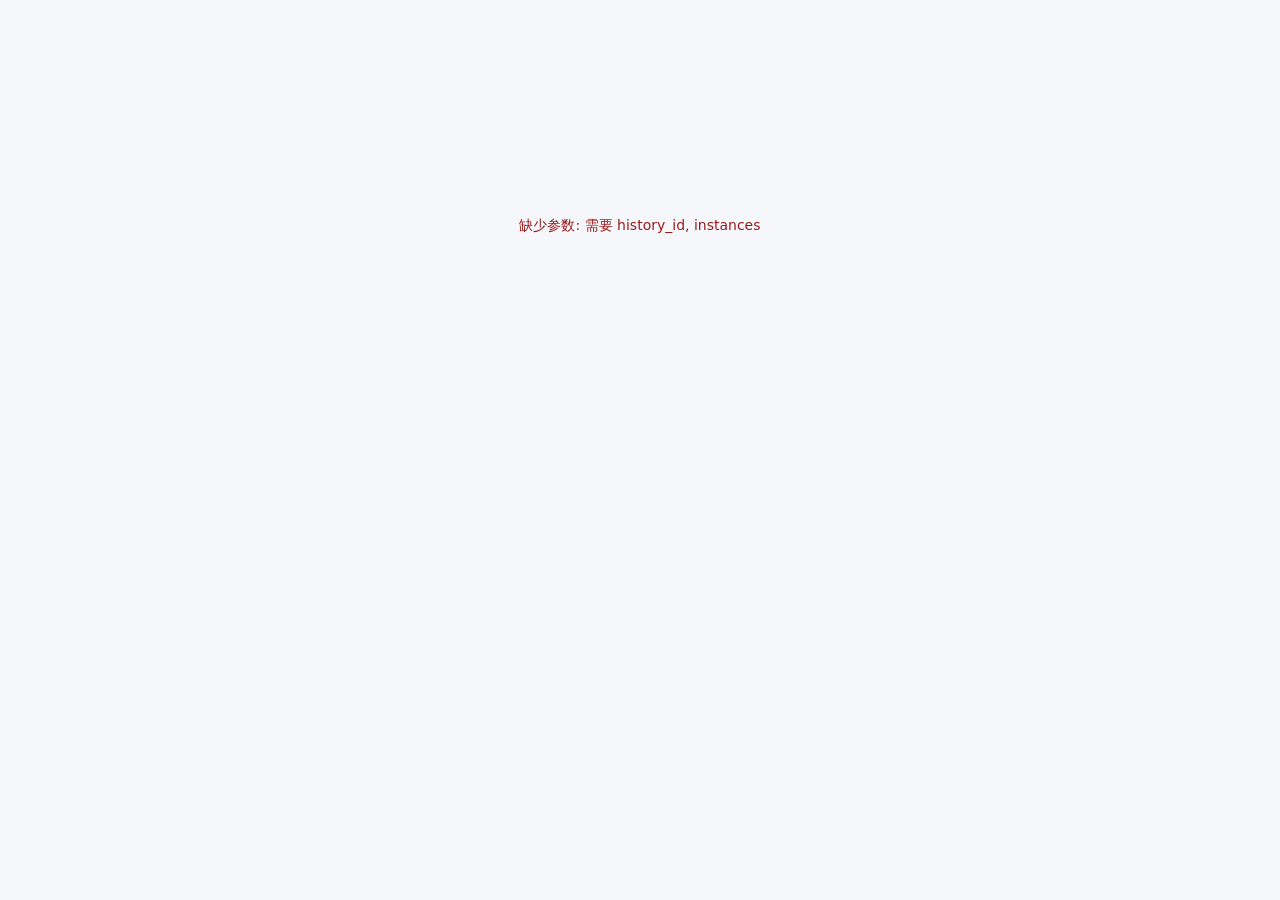
<file: server/app/web/report-diff.html>
<!DOCTYPE html>
<html lang="zh-CN">
<head>
<meta charset="UTF-8">
<meta name="viewport" content="width=device-width, initial-scale=1.0">
<meta name="color-scheme" content="light dark">
<meta name="theme-color" content="#f6f7fb" media="(prefers-color-scheme:light)">
<meta name="theme-color" content="#080b12" media="(prefers-color-scheme:dark)">
<title>Report Diff</title>
<style>
:root {
  --color-bg: #f6f7fb;
  --color-surface: #ffffff;
  --color-text: #111827;
  --color-text-secondary: #64748b;
  --color-text-muted: #94a3b8;
  --color-border: #e2e8f0;
  --color-primary: #0f766e;
  --color-primary-soft: #ccfbf1;
  --color-diff-removed-bg: #fee2e2;
  --color-diff-removed-text: #991b1b;
  --color-diff-removed-gutter: #fca5a5;
  --color-diff-added-bg: #dcfce7;
  --color-diff-added-text: #166534;
  --color-diff-added-gutter: #86efac;
  --color-diff-empty-bg: #f1f5f9;
  color-scheme: light;
}
@media (prefers-color-scheme: dark) {
  :root {
    --color-bg: #080b12;
    --color-surface: #0f172a;
    --color-text: #e5e7eb;
    --color-text-secondary: #94a3b8;
    --color-text-muted: #64748b;
    --color-border: #1f2937;
    --color-primary: #2dd4bf;
    --color-primary-soft: rgba(45,212,191,0.14);
    --color-diff-removed-bg: #450a0a;
    --color-diff-removed-text: #fca5a5;
    --color-diff-removed-gutter: #991b1b;
    --color-diff-added-bg: #064e3b;
    --color-diff-added-text: #86efac;
    --color-diff-added-gutter: #166534;
    --color-diff-empty-bg: #1e293b;
    color-scheme: dark;
  }
}
* { box-sizing: border-box; margin: 0; padding: 0; }
body {
  font-family: "SF Mono", Consolas, "Liberation Mono", monospace;
  background: var(--color-bg);
  color: var(--color-text);
  line-height: 1.6;
  font-size: 13px;
}
.diff-header {
  position: sticky;
  top: 0;
  z-index: 20;
  display: flex;
  justify-content: space-between;
  align-items: center;
  gap: 12px;
  padding: 12px 18px;
  background: var(--color-surface);
  border-bottom: 1px solid var(--color-border);
  font-family: system-ui, -apple-system, sans-serif;
  flex-wrap: wrap;
}
.diff-toolbar {
  position: sticky;
  top: 66px;
  z-index: 19;
  background: var(--color-surface);
}
.diff-toolbar .selector-bar {
  display: flex;
  gap: 12px;
  align-items: center;
  padding: 8px 18px;
  background: var(--color-surface);
  border-bottom: 1px solid var(--color-border);
  font-family: system-ui, -apple-system, sans-serif;
  font-size: 13px;
  flex-wrap: wrap;
}
.diff-toolbar .selector-bar label {
  color: var(--color-text-secondary);
  font-weight: 600;
  display: flex;
  align-items: center;
  gap: 4px;
}
.diff-toolbar .selector-bar select {
  padding: 4px 8px;
  border-radius: 6px;
  border: 1px solid var(--color-border);
  background: var(--color-bg);
  color: var(--color-text);
  font-size: 13px;
  font-family: inherit;
  cursor: pointer;
}
.diff-toolbar .selector-bar select:focus {
  outline: none;
  border-color: var(--color-primary);
}
.diff-labels {
  display: grid;
  grid-template-columns: 1fr 1fr;
  border-bottom: 1px solid var(--color-border);
}
.diff-label {
  padding: 8px 14px;
  font-size: 12px;
  font-weight: 800;
  font-family: system-ui, -apple-system, sans-serif;
  background: var(--color-surface);
  border-bottom: 2px solid transparent;
}
.diff-label:first-child {
  border-right: 1px solid var(--color-border);
  border-bottom-color: var(--color-diff-removed-gutter);
}
.diff-label:last-child {
  border-bottom-color: var(--color-diff-added-gutter);
}

.diff-table {
  width: 100%;
  border-collapse: collapse;
  table-layout: fixed;
}
.diff-table td {
  padding: 2px 10px;
  vertical-align: top;
  white-space: pre-wrap;
  overflow-wrap: break-word;
  line-height: 1.55;
}
.gutter {
  width: 52px;
  text-align: right;
  padding: 2px 8px !important;
  color: var(--color-text-muted);
  user-select: none;
  font-size: 11px;
}
.diff-header h1 { font-size: 16px; font-weight: 800; }
.diff-header .diff-status {
  font-size: 13px; padding: 4px 10px; border-radius: 999px; font-weight: 700;
}
.diff-status.same { background: #dcfce7; color: #166534; }
.diff-status.different { background: #fee2e2; color: #991b1b; }
.line-left, .line-right { width: 50%; }
.line-left { border-right: 1px solid var(--color-border); }
tr.same td { background: transparent; }
tr.same td.gutter { color: var(--color-text-muted); }
tr.removed td { background: var(--color-diff-removed-bg); }
tr.removed td.gutter { background: var(--color-diff-removed-gutter); color: var(--color-diff-removed-text); }
tr.removed td.line-left { color: var(--color-diff-removed-text); }
tr.removed td.line-right { background: var(--color-diff-empty-bg); }
tr.added td { background: var(--color-diff-added-bg); }
tr.added td.gutter { background: var(--color-diff-added-gutter); color: var(--color-diff-added-text); }
tr.added td.line-right { color: var(--color-diff-added-text); }
tr.added td.line-left { background: var(--color-diff-empty-bg); }

.diff-summary {
  display: flex;
  gap: 16px;
  font-size: 12px;
  font-family: system-ui, -apple-system, sans-serif;
  flex-wrap: wrap;
}
.diff-summary .removed { color: var(--color-diff-removed-text); font-weight: 800; }
.diff-summary .added { color: var(--color-diff-added-text); font-weight: 800; }
.diff-summary .unchanged { color: var(--color-text-muted); }

.mode-bar {
  display: flex;
  gap: 6px;
  align-items: center;
  padding: 6px 18px;
  background: var(--color-surface);
  border-bottom: 1px solid var(--color-border);
  font-family: system-ui, -apple-system, sans-serif;
  font-size: 12px;
}
.mode-bar .btn-mode {
  padding: 3px 10px;
  border-radius: 6px;
  border: 1px solid var(--color-border);
  background: transparent;
  color: var(--color-text-secondary);
  cursor: pointer;
  font-size: 12px;
  font-family: inherit;
}
.mode-bar .btn-mode.active {
  background: var(--color-primary);
  color: #fff;
  border-color: var(--color-primary);
}
.mode-bar .btn-mode:hover:not(.active) { background: var(--color-border); }

.raw-panel {
  padding: 16px 18px;
}
.raw-panel h3 {
  font-size: 14px;
  font-family: system-ui, -apple-system, sans-serif;
  margin-bottom: 10px;
}
.raw-panel .raw-content {
  max-height: 60vh;
  overflow-y: auto;
  white-space: pre-wrap;
  font-size: 12px;
  line-height: 1.5;
  padding: 12px;
  background: var(--color-surface);
  border: 1px solid var(--color-border);
  border-radius: 6px;
}

.loading {
  display: flex;
  justify-content: center;
  align-items: center;
  min-height: 50vh;
  color: var(--color-text-muted);
  font-family: system-ui, -apple-system, sans-serif;
  font-size: 14px;
}
.error {
  display: flex;
  justify-content: center;
  align-items: center;
  min-height: 50vh;
  color: #991b1b;
  font-family: system-ui, -apple-system, sans-serif;
  font-size: 14px;
}
.no-diff {
  display: flex;
  justify-content: center;
  align-items: center;
  min-height: 50vh;
  color: var(--color-text-muted);
  font-family: system-ui, -apple-system, sans-serif;
  font-size: 14px;
}
</style>
</head>
<body>
<div id="root">
  <div class="loading">Loading diff...</div>
</div>

<script>
function escapeHtml(str) {
  const d = document.createElement('div');
  d.textContent = str;
  return d.innerHTML;
}

// ── Cleaning logic (rules fetched from server) ──
var _skipPatterns = [];
var _prefixReplacements = [];
var _rulesReady = false;
var _rulesPromise = null;

function fetchCleaningRules() {
  if (_rulesPromise) return _rulesPromise;
  _rulesPromise = fetch('/api/cleaning-rules')
    .then(function(res) { return res.json(); })
    .then(function(rules) {
      _skipPatterns = rules.skip_patterns || [];
      _prefixReplacements = rules.prefix_replacements || [];
      _rulesReady = true;
    })
    .catch(function() {
      // Fallback: hardcoded defaults so page still works if API fails
      _skipPatterns = ['SingleMessageQueueSys ReadFrame:\\s*\\d+', 'ClientLog:'];
      _prefixReplacements = [['ServerGamePlayModules.', ''], ['UnityHotfix.', ''], ['GameplayModules.', '']];
      _rulesReady = true;
    });
  return _rulesPromise;
}

function shouldSkipLine(rawLine) {
  for (var i = 0; i < _skipPatterns.length; i++) {
    if (new RegExp(_skipPatterns[i]).test(rawLine)) return true;
  }
  return false;
}

function cleanCommonPrefixes(line) {
  for (var i = 0; i < _prefixReplacements.length; i++) {
    line = line.split(_prefixReplacements[i][0]).join(_prefixReplacements[i][1]);
  }
  return line;
}

/** Format numbers to 4 decimal places. */
function formatNumbersStrict(text) {
  return text.replace(/(?<![\w.])-?\d+(?:\.\d+)?(?![\w.])/g, function(m) {
    var val = parseFloat(m);
    if (!isNaN(val)) {
      if (Object.is(val, -0) || val === 0) return '0.0000';
      return val.toFixed(4);
    }
    return m;
  });
}

/**
 * Clean a single line.
 * @param {string} line - raw line
 * @param {boolean} cleanId - whether to normalize dynamic IDs
 * @param {object} idMap - shared ID mapping for this file
 * @returns {string} cleaned line
 */
function getCleanContent(line, cleanId, idMap) {
  line = line.trim();
  if (!line) return '';

  // 1. Remove [BattleLog_xxx] header
  line = line.replace(/^\[BattleLog_[^\]]+\]\s*/, '');
  // Remove [Frame:] prefix
  if (/\[Frame:\]/.test(line)) {
    line = line.split('[Frame:]')[1] || '';
  } else {
    // Remove timestamp + log level prefix like "2026-07-08 12:34:56 [INFO] "
    line = line.replace(/^\d{4}-\d{2}-\d{2}.*?\[[A-Z]+\]\s*/, '');
  }

  // 2. Remove namespace prefixes
  line = cleanCommonPrefixes(line);

  // 3. Dynamic ID handling
  if (cleanId) {
    line = line.replace(/Identify:(\d+)/g, function(match, originalId) {
      if (!(originalId in idMap)) {
        idMap[originalId] = Object.keys(idMap).length + 1;
      }
      return 'Identify:__ID_' + idMap[originalId] + '__';
    });
  }
  line = line.replace(/Version:\d+/g, 'Version:ID');

  // 4. Format numbers
  line = formatNumbersStrict(line);

  // 5. Restore ID format
  if (cleanId) {
    line = line.replace(/Identify:__ID_(\d+)__/g, 'Identify:$1');
  }

  return line.trim();
}

/**
 * Process raw report text through the cleaning pipeline.
 * Returns an object { cleaned, raw } with line arrays.
 */
function processReport(reportText, cleanId) {
  var idMap = {};
  var rawLines = [];
  var cleanedLines = [];
  var lines = reportText.split('\n');
  for (var i = 1; i < lines.length; i++) {
    var raw = lines[i];
    if (shouldSkipLine(raw)) continue;
    var clean = getCleanContent(raw, cleanId, idMap);
    rawLines.push(raw);
    cleanedLines.push(clean);
  }
  return { raw: rawLines, cleaned: cleanedLines };
}

// ── Diff computation ──

function computeDiff(linesBase, linesCmp) {
  var maxLen = Math.max(linesBase.length, linesCmp.length);
  var result = [];
  for (var i = 0; i < maxLen; i++) {
    var baseLine = i < linesBase.length ? linesBase[i] : null;
    var cmpLine = i < linesCmp.length ? linesCmp[i] : null;
    if (baseLine === cmpLine) {
      result.push({ type: 'same', leftNum: i + 1, rightNum: i + 1, left: baseLine, right: cmpLine });
    } else if (baseLine !== null && cmpLine === null) {
      result.push({ type: 'removed', leftNum: i + 1, rightNum: null, left: baseLine, right: '' });
    } else if (baseLine === null && cmpLine !== null) {
      result.push({ type: 'added', leftNum: null, rightNum: i + 1, left: '', right: cmpLine });
    } else {
      result.push({ type: 'removed', leftNum: i + 1, rightNum: null, left: baseLine, right: '' });
      result.push({ type: 'added', leftNum: null, rightNum: i + 1, left: '', right: cmpLine });
    }
  }
  return result;
}

// ── Render ──

var _baseText = '', _cmpText = '';
var _baseLabel = '', _cmpLabel = '';
var _cleanId = true;
var _instanceIds = [];
var _instanceLabels = {};
var _allReports = {};
var _currentLeftIdx = 0;
var _currentRightIdx = 1;

function renderDiffTable(linesA, linesB, labelA, labelB, activeMode) {
  activeMode = activeMode || 'cleaned';
  var diff = computeDiff(linesA, linesB);

  var addedCount = 0, removedCount = 0, sameCount = 0;
  for (var i = 0; i < diff.length; i++) {
    if (diff[i].type === 'same') sameCount++;
    else if (diff[i].type === 'removed') removedCount++;
    else if (diff[i].type === 'added') addedCount++;
  }

  var isSame = addedCount === 0 && removedCount === 0;

  var tableRows = '';
  for (var i = 0; i < diff.length; i++) {
    var row = diff[i];
    tableRows += '<tr class="' + row.type + '">' +
      '<td class="gutter">' + (row.leftNum !== null ? row.leftNum : '') + '</td>' +
      '<td class="line-left">' + (row.left !== null ? escapeHtml(row.left) : '') + '</td>' +
      '<td class="gutter">' + (row.rightNum !== null ? row.rightNum : '') + '</td>' +
      '<td class="line-right">' + (row.right !== null ? escapeHtml(row.right) : '') + '</td>' +
      '</tr>';
  }

  var root = document.getElementById('root');
  var selectorHtml = buildSelectorBar();
  root.innerHTML = '<div class="diff-header">' +
    '<div>' +
      '<h1>Report Diff</h1>' +
      '<div class="diff-summary">' +
        '<span class="' + (isSame ? 'same' : 'different') + ' diff-status">' + (isSame ? '完全相同' : '存在差异') + '</span>' +
        '<span class="unchanged">' + sameCount + ' 行相同</span>' +
        (removedCount > 0 ? '<span class="removed">-' + removedCount + '</span>' : '') +
        (addedCount > 0 ? '<span class="added">+' + addedCount + '</span>' : '') +
      '</div>' +
    '</div>' +
  '</div>' +
  '<div class="diff-toolbar">' +
    selectorHtml +
    '<div class="mode-bar">' +
      '<span style="color:var(--color-text-muted)">对比模式:</span>' +
      '<button class="btn-mode" id="mode-cleaned" onclick="switchMode(\'cleaned\')">清洗后</button>' +
      '<button class="btn-mode" id="mode-raw" onclick="switchMode(\'raw\')">原始</button>' +
      '<span style="margin:0 8px;color:var(--color-border)">|</span>' +
      '<label style="display:flex;align-items:center;gap:4px;cursor:pointer">' +
        '<input type="checkbox" id="chk-clean-id" ' + (_cleanId ? 'checked ' : '') + 'onchange="toggleCleanId()">' +
        '<span>归一化ID</span>' +
      '</label>' +
      '<span style="margin:0 8px;color:var(--color-border)">|</span>' +
      '<button class="btn-mode" onclick="jumpToNextDiff()" title="快捷键: N / J">下一个差异 &darr;</button>' +
      '<span style="margin:0 8px;color:var(--color-border)">|</span>' +
      '<button class="btn-mode" id="mode-raw-view" onclick="switchMode(\'raw-view\')">查看原文件</button>' +
    '</div>' +
    '<div class="diff-labels">' +
      '<div class="diff-label">' + escapeHtml(labelA) + '</div>' +
      '<div class="diff-label">' + escapeHtml(labelB) + '</div>' +
    '</div>' +
  '</div>' +
  '<div id="diff-body">' +
    '<table class="diff-table">' + tableRows + '</table>' +
  '</div>';

  document.getElementById('mode-' + activeMode).classList.add('active');
}

function renderRawView() {
  var root = document.getElementById('root');
  var header = root.querySelector('.diff-header');
  var modeBar = root.querySelector('.mode-bar');
  var labels = root.querySelector('.diff-labels');

  root.innerHTML = '<div class="diff-header">' +
    '<div><h1>Report Diff — 原文件内容</h1></div>' +
  '</div>' +
  '<div class="mode-bar">' +
    '<button class="btn-mode" onclick="switchMode(\'cleaned\')">返回对比</button>' +
  '</div>' +
  '<div style="display:grid;grid-template-columns:1fr 1fr;gap:1px;background:var(--color-border)">' +
    '<div class="raw-panel">' +
      '<h3>' + escapeHtml(_baseLabel) + '</h3>' +
      '<div class="raw-content"><code>' + escapeHtml(_baseText) + '</code></div>' +
    '</div>' +
    '<div class="raw-panel">' +
      '<h3>' + escapeHtml(_cmpLabel) + '</h3>' +
      '<div class="raw-content"><code>' + escapeHtml(_cmpText) + '</code></div>' +
    '</div>' +
  '</div>';
}

var _currentMode = 'cleaned';
var _processedBase = null;
var _processedCmp = null;

function buildSelectorBar() {
  if (_instanceIds.length < 2) return '';
  var options = '';
  for (var i = 0; i < _instanceIds.length; i++) {
    var id = _instanceIds[i];
    var name = _instanceLabels[id] || id;
    options += '<option value="' + i + '">' + escapeHtml(name) + '</option>';
  }
  return '<div class="selector-bar">' +
    '<label>左侧: <select id="sel-left" onchange="onSelectorChange()">' +
      options.replace('value="' + _currentLeftIdx + '"', 'value="' + _currentLeftIdx + '" selected') +
    '</select></label>' +
    '<label>右侧: <select id="sel-right" onchange="onSelectorChange()">' +
      options.replace('value="' + _currentRightIdx + '"', 'value="' + _currentRightIdx + '" selected') +
    '</select></label>' +
    '<span style="color:var(--color-text-muted);font-size:11px">选择不同实例进行对比</span>' +
  '</div>';
}

function onSelectorChange() {
  var leftIdx = parseInt(document.getElementById('sel-left').value);
  var rightIdx = parseInt(document.getElementById('sel-right').value);
  if (leftIdx === _currentLeftIdx && rightIdx === _currentRightIdx) return;
  if (leftIdx === rightIdx && _instanceIds.length > 1) {
    // revert
    document.getElementById('sel-left').value = _currentLeftIdx;
    document.getElementById('sel-right').value = _currentRightIdx;
    return;
  }
  _currentLeftIdx = leftIdx;
  _currentRightIdx = rightIdx;
  var leftId = _instanceIds[leftIdx];
  var rightId = _instanceIds[rightIdx];
  _baseText = _allReports[leftId] || '';
  _cmpText = _allReports[rightId] || '';
  _baseLabel = _instanceLabels[leftId] || leftId;
  _cmpLabel = _instanceLabels[rightId] || rightId;
  _processedBase = processReport(_baseText, _cleanId);
  _processedCmp = processReport(_cmpText, _cleanId);
  switchMode(_currentMode === 'raw-view' ? 'cleaned' : _currentMode);
}

function switchMode(mode) {
  _currentMode = mode;
  if (mode === 'raw-view') {
    renderRawView();
    return;
  }

  var linesA, linesB;
  if (mode === 'cleaned') {
    linesA = _processedBase.cleaned;
    linesB = _processedCmp.cleaned;
  } else {
    // Switch to raw mode: auto-uncheck normalize ID since it's not applicable
    linesA = _processedBase.raw;
    linesB = _processedCmp.raw;
    var chk = document.getElementById('chk-clean-id');
    if (chk) { chk.checked = false; _cleanId = false; }
  }
  renderDiffTable(linesA, linesB, _baseLabel, _cmpLabel, mode);
  document.getElementById('mode-' + mode).classList.add('active');
}

function toggleCleanId() {
  _cleanId = document.getElementById('chk-clean-id').checked;
  _processedBase = processReport(_baseText, _cleanId);
  _processedCmp = processReport(_cmpText, _cleanId);

  // 归一化ID只作用于清洗后内容；如果当前在原始模式，点击后切回清洗后对比
  if (_currentMode === 'raw') {
    switchMode('cleaned');
  } else {
    switchMode(_currentMode);
  }
}

// ── Load ──

async function loadDiff() {
  var params = new URLSearchParams(window.location.search);
  var historyId = params.get('history_id');
  var instancesParam = params.get('instances');
  var leftIdx = parseInt(params.get('left')) || 0;
  var rightIdx = parseInt(params.get('right')) || 0;

  if (!historyId || !instancesParam) {
    document.getElementById('root').innerHTML = '<div class="error">缺少参数: 需要 history_id, instances</div>';
    return;
  }

  _instanceIds = instancesParam.split(',').filter(Boolean);
  if (_instanceIds.length < 1) {
    document.getElementById('root').innerHTML = '<div class="error">至少需要 1 个实例</div>';
    return;
  }
  _currentLeftIdx = Math.min(leftIdx, _instanceIds.length - 1);
  _currentRightIdx = Math.min(rightIdx, _instanceIds.length - 1);

  try {
    // Fetch cleaning rules and group data in parallel
    var res = await fetch('/api/unity/history/groups/' + historyId);
    await fetchCleaningRules();
    if (!res.ok) throw new Error(await res.text());
    var data = await res.json();
    _allReports = data.instance_reports || {};

    // build instance labels
    _instanceLabels = {};
    for (var i = 0; i < _instanceIds.length; i++) {
      var id = _instanceIds[i];
      var inst = data.instances && data.instances.find(function(inst) { return inst.original_id === id; });
      _instanceLabels[id] = (inst && inst.original_id) || id;
    }

    // Add battle log as a selectable option if available
    if (_allReports['__battle_log__']) {
      _instanceIds.push('__battle_log__');
      _instanceLabels['__battle_log__'] = '战斗服日志';
    }

    var baselineId = _instanceIds[_currentLeftIdx];
    var compareId = _instanceIds[_currentRightIdx];

    _baseText = _allReports[baselineId] || '';
    _cmpText = _allReports[compareId] || '';

    _baseLabel = _instanceLabels[baselineId] || baselineId;
    _cmpLabel = _instanceLabels[compareId] || compareId;

    _processedBase = processReport(_baseText, _cleanId);
    _processedCmp = processReport(_cmpText, _cleanId);

    renderDiffTable(_processedBase.cleaned, _processedCmp.cleaned, _baseLabel, _cmpLabel, 'cleaned');
    document.getElementById('mode-cleaned').classList.add('active');
  } catch (e) {
    document.getElementById('root').innerHTML = '<div class="error">加载失败: ' + escapeHtml(e.message) + '</div>';
  }
}

loadDiff();

// ── Jump to next diff ──

function jumpToNextDiff() {
  var diffBody = document.getElementById('diff-body');
  if (!diffBody) return;
  var diffRows = diffBody.querySelectorAll('tr.removed, tr.added');
  if (diffRows.length === 0) return;

  var centerLine = window.scrollY + window.innerHeight / 2;
  var target = null;
  for (var i = 0; i < diffRows.length; i++) {
    var rowTop = diffRows[i].getBoundingClientRect().top + window.scrollY;
    if (rowTop > centerLine + 4) {
      target = diffRows[i];
      break;
    }
  }
  if (!target) target = diffRows[0];

  target.scrollIntoView({ behavior: 'smooth', block: 'center' });
  var cells = target.querySelectorAll('td');
  for (var j = 0; j < cells.length; j++) {
    cells[j].style.outline = '2px solid var(--color-primary)';
    cells[j].style.outlineOffset = '-1px';
    setTimeout(function(cell) { return function() { cell.style.outline = ''; }; }(cells[j]), 2000);
  }
}

document.addEventListener('keydown', function(e) {
  if (e.key === 'n' || e.key === 'N' || e.key === 'j' || e.key === 'J') {
    // Don't trigger if typing in an input/select
    var tag = e.target.tagName;
    if (tag === 'INPUT' || tag === 'SELECT' || tag === 'TEXTAREA') return;
    e.preventDefault();
    jumpToNextDiff();
  }
});
</script>
</body>
</html>
</file>
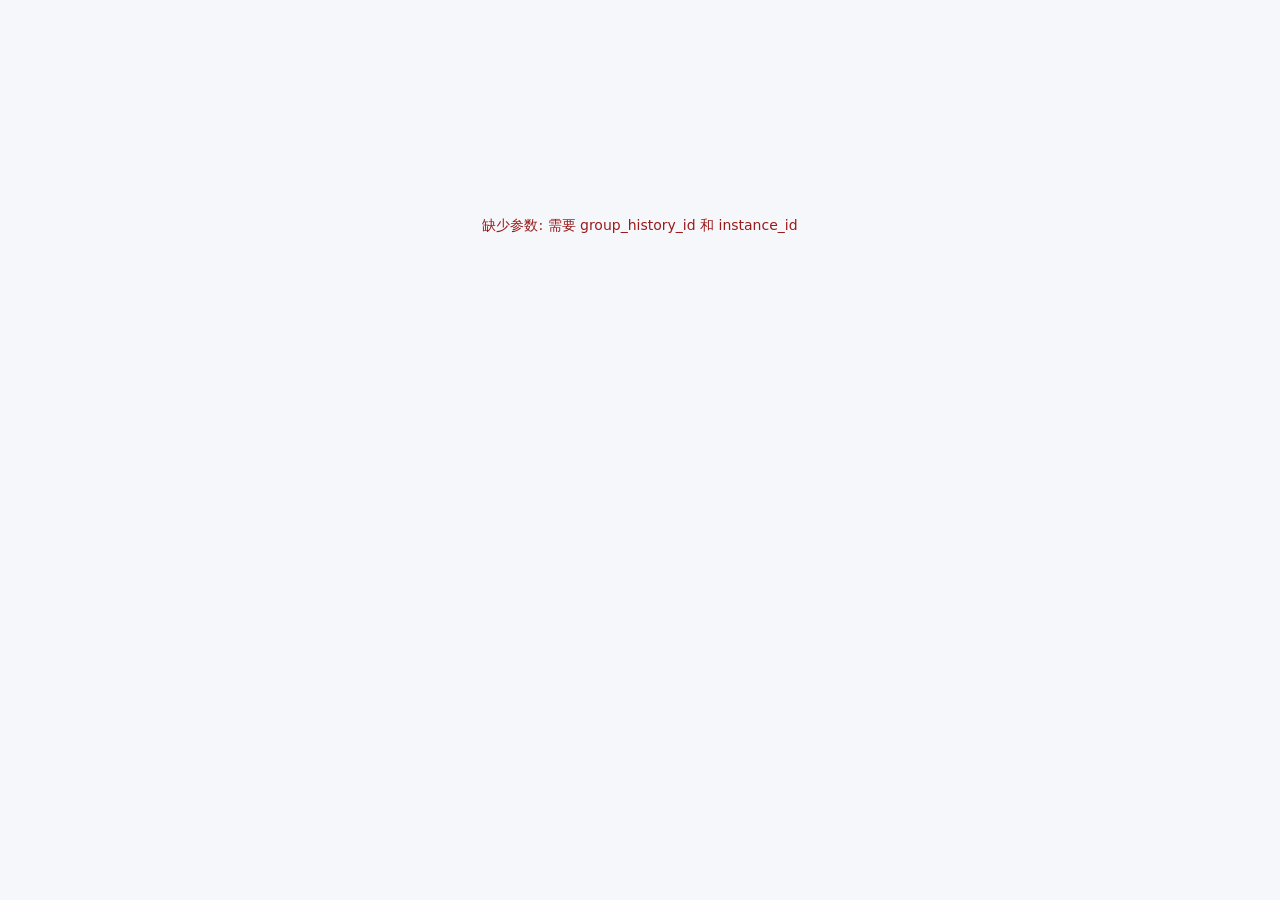
<file: server/app/web/report-view.html>
<!DOCTYPE html>
<html lang="zh-CN">
<head>
<meta charset="UTF-8">
<meta name="viewport" content="width=device-width, initial-scale=1.0">
<meta name="color-scheme" content="light dark">
<meta name="theme-color" content="#f6f7fb" media="(prefers-color-scheme:light)">
<meta name="theme-color" content="#080b12" media="(prefers-color-scheme:dark)">
<title>Report View</title>
<style>
:root {
  --color-bg: #f6f7fb;
  --color-surface: #ffffff;
  --color-text: #111827;
  --color-text-secondary: #64748b;
  --color-text-muted: #94a3b8;
  --color-border: #e2e8f0;
  --color-primary: #0f766e;
  color-scheme: light;
}
@media (prefers-color-scheme: dark) {
  :root {
    --color-bg: #080b12;
    --color-surface: #0f172a;
    --color-text: #e5e7eb;
    --color-text-secondary: #94a3b8;
    --color-text-muted: #64748b;
    --color-border: #1f2937;
    --color-primary: #2dd4bf;
    color-scheme: dark;
  }
}
* { box-sizing: border-box; margin: 0; padding: 0; }
body {
  font-family: "SF Mono", Consolas, "Liberation Mono", monospace;
  background: var(--color-bg);
  color: var(--color-text);
  line-height: 1.6;
  font-size: 13px;
}
.header {
  position: sticky;
  top: 0;
  z-index: 10;
  display: flex;
  justify-content: space-between;
  align-items: center;
  gap: 12px;
  padding: 12px 18px;
  background: var(--color-surface);
  border-bottom: 1px solid var(--color-border);
  font-family: system-ui, -apple-system, sans-serif;
}
.header h1 {
  font-size: 16px;
  font-weight: 800;
}
.header .meta {
  font-size: 12px;
  color: var(--color-text-secondary);
}
.loading, .error, .empty {
  display: flex;
  justify-content: center;
  align-items: center;
  min-height: 50vh;
  font-family: system-ui, -apple-system, sans-serif;
  font-size: 14px;
}
.error { color: #991b1b; }
.empty { color: var(--color-text-muted); }
pre.report-content {
  padding: 16px 20px;
  white-space: pre-wrap;
  overflow-wrap: break-word;
  line-height: 1.55;
  font-size: 13px;
}
</style>
</head>
<body>
<div id="root">
  <div class="loading">Loading report...</div>
</div>

<script>
function escapeHtml(str) {
  const d = document.createElement('div');
  d.textContent = str;
  return d.innerHTML;
}

async function loadReport() {
  const params = new URLSearchParams(window.location.search);
  const groupHistoryId = params.get('group_history_id');
  const instanceId = params.get('instance_id');

  if (!groupHistoryId || !instanceId) {
    document.getElementById('root').innerHTML = '<div class="error">缺少参数: 需要 group_history_id 和 instance_id</div>';
    return;
  }

  const url = '/api/unity/history/groups/' + encodeURIComponent(groupHistoryId) + '/instances/' + encodeURIComponent(instanceId);
  const label = instanceId;

  try {
    const res = await fetch(url);
    if (!res.ok) throw new Error(await res.text());
    const data = await res.json();
    const report = data.report;

    if (!report) {
      document.getElementById('root').innerHTML = '<div class="empty">该实例无 report 数据</div>';
      return;
    }

    const root = document.getElementById('root');
    root.innerHTML = `
      <div class="header">
        <div>
          <h1>Report</h1>
          <div class="meta">${escapeHtml(label)}</div>
        </div>
      </div>
      <pre class="report-content">${escapeHtml(report)}</pre>
    `;
  } catch (e) {
    document.getElementById('root').innerHTML = '<div class="error">加载失败: ' + escapeHtml(e.message) + '</div>';
  }
}

loadReport();
</script>
</body>
</html>
</file>
